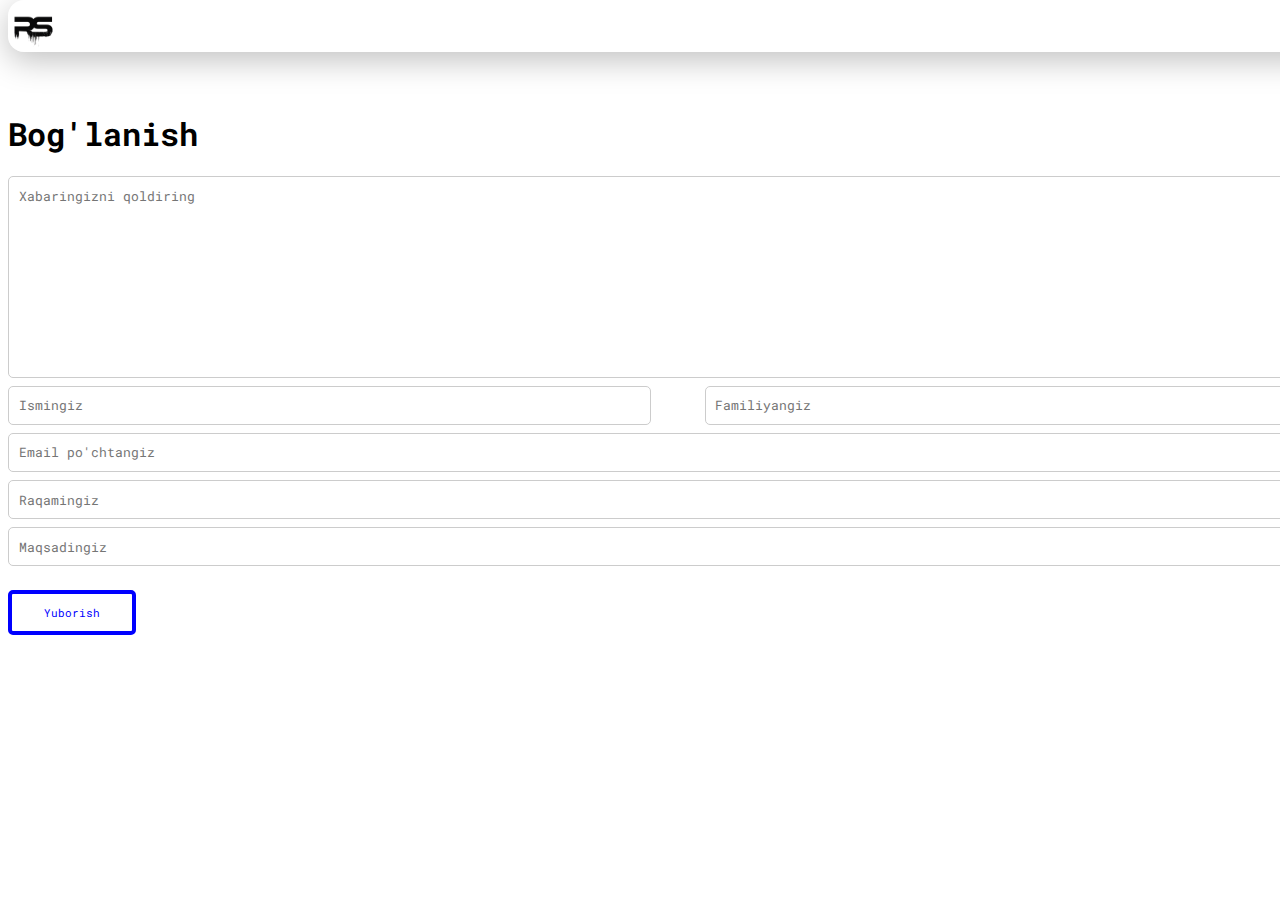
<file: contact.html>
<!DOCTYPE html>
<html lang="en">
<head>
    <meta charset="UTF-8">
    <meta name="viewport" content="width=device-width, initial-scale=1.0">
    <title>RS Bog'lanish</title>
    <link rel="stylesheet" href="./contact.css">
</head>
<body>
     <!-- Header section -->
    <div class="container">
        <header class="main-header">
        <nav class="main-navigation">
            <div class="logo-image-div">
                <a href="index.html">
                    <img src="./images/my_logo.png" alt="This-my-logo" class="logo-image">
                </a>
            </div>
            <ul class="navigation__items">
                <li class="navigation__item">
                    <a href="index.html">Home</a>
                </li>
            </ul>
        </nav>
    </header>
    <div class="clearfix"></div>
    </div>
     <!-- /Header section -->
    <!-- Contact section -->
    <div class="container">
         <section class="contact-section">
            <h1>Bog'lanish</h1>
            <form name="contact" method="POST" netlify>
                <textarea name="message" id="message" placeholder="Xabaringizni qoldiring" rows="10" required></textarea>
                <div class="info__items">
                    <input type="text" name="name" id="name" placeholder="Ismingiz" required>
                    <input type="text" name="surname" id="surname" placeholder="Familiyangiz" required>
                </div>
                <input type="email" name="email" id="email" placeholder="Email po'chtangiz" required>
                <input type="number" name="number" id="number" placeholder="Raqamingiz" required>
                <input type="text" name="purpose" id="purpose" placeholder="Maqsadingiz" required>
                <button type="submit" id="submit">Yuborish</button>
            </form>
         </section>
    </div>
     <!-- /Contact section -->
</body>
</html>
</file>
<file: contact.css>
/* Header section */
* {
    font-family:"Roboto Mono"
}
.container {
    width: 1340px;
    margin:0 auto;
}
.main-header {
    z-index: 2;
    width:1340px;
    position: fixed;
    top: 0;
    height: 50px;
     background: rgba(255, 255, 255, 0.15);
     backdrop-filter: blur(12px);
  -webkit-backdrop-filter: blur(12px);
  border-radius: 16px;
  border: 1px solid rgba(255, 255, 255, 0.3);
  box-shadow: 0 8px 32px rgba(0, 0, 0, 0.25);
}

.logo-image-div {
    width: 50%;
    float: left;
}
.logo-image {
    display: inline-block;
    width: 50px;
    height: 50px;
}
.navigation__items {
    text-align: right;
    width: 50%;
    padding: 0;
    display: inline-block;
    

}
.navigation__item {
    display: inline-block;
    margin-right: 15px;
    transition: all 2s;
    
}
.navigation__item:hover {
    color: #0c1621;
    transform: translateY(-2px);
}

.navigation__item a {
    text-decoration: none;
    text-transform: uppercase;
    color: black;
    transition: all 2s;
}
.navigation__item a:hover {
    color: blue;
}


.clearfix {
    clear: both;
}
/* /Header section */
.contact-section {
    margin-top: 7rem;
}
.info__items {
    width: 100%;
}
.info__items input{
    width: 48%;
    float: left;
}
#name {
    margin-right: 2%;
}
#surname {
    margin-left: 2%;
}
textarea, input {
    display: block;
    width: 100%;
    padding: 0.6rem;
    border-radius: 5px;
    border:1px solid #ccc;
    box-sizing: border-box;
    margin-bottom: 0.5rem;
    outline: none;
}

#submit {
    font-size: 0.7rem;
    margin-top: 1rem;
    border: none;
    width: 10vw;
    height: 5vh;
    border-radius: 5px;
    color: blue;
    background-color: white;
    border:4px solid blue;
    transition: all 2s;
    cursor: pointer;
     animation-name: button__item;
    animation-timing-function: linear;
    animation-duration: 2s;
    animation-iteration-count: infinite;
    animation-direction: alternate-reverse;
   
}

#submit:hover {
    background-color: blue;
    color: white;
    animation-play-state: paused;
    
    
}

@keyframes button__item {
    from {
        /* transform: translateY(-10px); */
        transform: scale(0.5);
    }
    50% {
        /* transform: translateY(0); */
        transform: scale(0.7);
    }
    to {
        /* transform: translateY(10px); */
        transform: scale(1);
    }
}

/* Fonts */
@font-face {
    font-family: 'Roboto Mono';
    src: url('./fonts/RobotoMono-BoldItalic.eot');
    src: url('./fonts/RobotoMono-MediumItalic.eot?#iefix') format('embedded-opentype'),
        url('./fonts/RobotoMono-MediumItalic.woff2') format('woff2'),
        url('./fonts/RobotoMono-MediumItalic.woff') format('woff'),
        url('./fonts/RobotoMono-MediumItalic.ttf') format('truetype');
    font-weight: 500;
    font-style: italic;
    font-display: swap;
}

@font-face {
    font-family: 'Roboto Mono';
    src: url('./fonts/RobotoMono-BoldItalic.eot');
    src: url('./fonts/RobotoMono-BoldItalic.eot?#iefix') format('embedded-opentype'),
        url('./fonts/RobotoMono-BoldItalic.woff2') format('woff2'),
        url('./fonts/RobotoMono-BoldItalic.woff') format('woff'),
        url('./fonts/RobotoMono-BoldItalic.ttf') format('truetype');
    font-weight: bold;
    font-style: italic;
    font-display: swap;
}

@font-face {
    font-family: 'Roboto Mono';
    src: url('./fonts/RobotoMono-Light.eot');
    src: url('./fonts/RobotoMono-Light.eot?#iefix') format('embedded-opentype'),
        url('./fonts/RobotoMono-Light.woff2') format('woff2'),
        url('./fonts/RobotoMono-Light.woff') format('woff'),
        url('./fonts/RobotoMono-Light.ttf') format('truetype');
    font-weight: 300;
    font-style: normal;
    font-display: swap;
}

@font-face {
    font-family: 'Roboto Mono';
    src: url('./fonts/RobotoMono-ExtraLightItalic.eot');
    src: url('./fonts/RobotoMono-ExtraLightItalic.eot?#iefix') format('embedded-opentype'),
        url('./fonts/RobotoMono-ExtraLightItalic.woff2') format('woff2'),
        url('./fonts/RobotoMono-ExtraLightItalic.woff') format('woff'),
        url('./fonts/RobotoMono-ExtraLightItalic.ttf') format('truetype');
    font-weight: 200;
    font-style: italic;
    font-display: swap;
}

@font-face {
    font-family: 'Roboto Mono';
    src: url('./fonts/RobotoMono-ExtraLight.eot');
    src: url('./fonts/RobotoMono-ExtraLight.eot?#iefix') format('embedded-opentype'),
        url('./fonts/RobotoMono-ExtraLight.woff2') format('woff2'),
        url('./fonts/RobotoMono-ExtraLight.woff') format('woff'),
        url('./fonts/RobotoMono-ExtraLight.ttf') format('truetype');
    font-weight: 200;
    font-style: normal;
    font-display: swap;
}

@font-face {
    font-family: 'Roboto Mono';
    src: url('./fonts/RobotoMono-SemiBold.eot');
    src: url('./fonts/RobotoMono-SemiBold.eot?#iefix') format('embedded-opentype'),
        url('./fonts/RobotoMono-SemiBold.woff2') format('woff2'),
        url('./fonts/RobotoMono-SemiBold.woff') format('woff'),
        url('./fonts/RobotoMono-SemiBold.ttf') format('truetype');
    font-weight: 600;
    font-style: normal;
    font-display: swap;
}

@font-face {
    font-family: 'Roboto Mono';
    src: url('./fonts/RobotoMono-Medium.eot');
    src: url('./fonts/RobotoMono-Medium.eot?#iefix') format('embedded-opentype'),
        url('./fonts/RobotoMono-Medium.woff2') format('woff2'),
        url('./fonts/RobotoMono-Medium.woff') format('woff'),
        url('./fonts/RobotoMono-Medium.ttf') format('truetype');
    font-weight: 500;
    font-style: normal;
    font-display: swap;
}

@font-face {
    font-family: 'Roboto Mono';
    src: url('./fonts/RobotoMono-Italic.eot');
    src: url('./fonts/RobotoMono-Italic.eot?#iefix') format('embedded-opentype'),
        url('./fonts/RobotoMono-Italic.woff2') format('woff2'),
        url('./fonts/RobotoMono-Italic.woff') format('woff'),
        url('./fonts/RobotoMono-Italic.ttf') format('truetype');
    font-weight: normal;
    font-style: italic;
    font-display: swap;
}

@font-face {
    font-family: 'Roboto Mono';
    src: url('./fonts/RobotoMono-Bold.eot');
    src: url('./fonts/RobotoMono-Bold.eot?#iefix') format('embedded-opentype'),
        url('./fonts/RobotoMono-Bold.woff2') format('woff2'),
        url('./fonts/RobotoMono-Bold.woff') format('woff'),
        url('./fonts/RobotoMono-Bold.ttf') format('truetype');
    font-weight: bold;
    font-style: normal;
    font-display: swap;
}

@font-face {
    font-family: 'Roboto Mono';
    src: url('./fonts/RobotoMono-LightItalic.eot');
    src: url('./fonts/RobotoMono-LightItalic.eot?#iefix') format('embedded-opentype'),
        url('./fonts/RobotoMono-LightItalic.woff2') format('woff2'),
        url('./fonts/RobotoMono-LightItalic.woff') format('woff'),
        url('./fonts/RobotoMono-LightItalic.ttf') format('truetype');
    font-weight: 300;
    font-style: italic;
    font-display: swap;
}

@font-face {
    font-family: 'Roboto Mono';
    src: url('./fonts/RobotoMono-Regular.eot');
    src: url('./fonts/RobotoMono-Regular.eot?#iefix') format('embedded-opentype'),
        url('./fonts/RobotoMono-Regular.woff2') format('woff2'),
        url('./fonts/RobotoMono-Regular.woff') format('woff'),
        url('./fonts/RobotoMono-Regular.ttf') format('truetype');
    font-weight: normal;
    font-style: normal;
    font-display: swap;
}

@font-face {
    font-family: 'Roboto Mono';
    src: url('./fonts/RobotoMono-SemiBoldItalic.eot');
    src: url('./fonts/RobotoMono-SemiBoldItalic.eot?#iefix') format('embedded-opentype'),
        url('./fonts/RobotoMono-SemiBoldItalic.woff2') format('woff2'),
        url('./fonts/RobotoMono-SemiBoldItalic.woff') format('woff'),
        url('./fonts/RobotoMono-SemiBoldItalic.ttf') format('truetype');
    font-weight: 600;
    font-style: italic;
    font-display: swap;
}

@font-face {
    font-family: 'Roboto Mono';
    src: url('./fonts/RobotoMono-ThinItalic.eot');
    src: url('./fonts/RobotoMono-ThinItalic.eot?#iefix') format('embedded-opentype'),
        url('./fonts/RobotoMono-ThinItalic.woff2') format('woff2'),
        url('./fonts/RobotoMono-ThinItalic.woff') format('woff'),
        url('./fonts/RobotoMono-ThinItalic.ttf') format('truetype');
    font-weight: 100;
    font-style: italic;
    font-display: swap;
}

@font-face {
    font-family: 'Roboto Mono';
    src: url('./fonts/RobotoMono-Thin.eot');
    src: url('./fonts/RobotoMono-Thin.eot?#iefix') format('embedded-opentype'),
        url('./fonts/RobotoMono-Thin.woff2') format('woff2'),
        url('./fonts/RobotoMono-Thin.woff') format('woff'),
        url('./fonts/RobotoMono-Thin.ttf') format('truetype');
    font-weight: 100;
    font-style: normal;
    font-display: swap;
}
</file>
